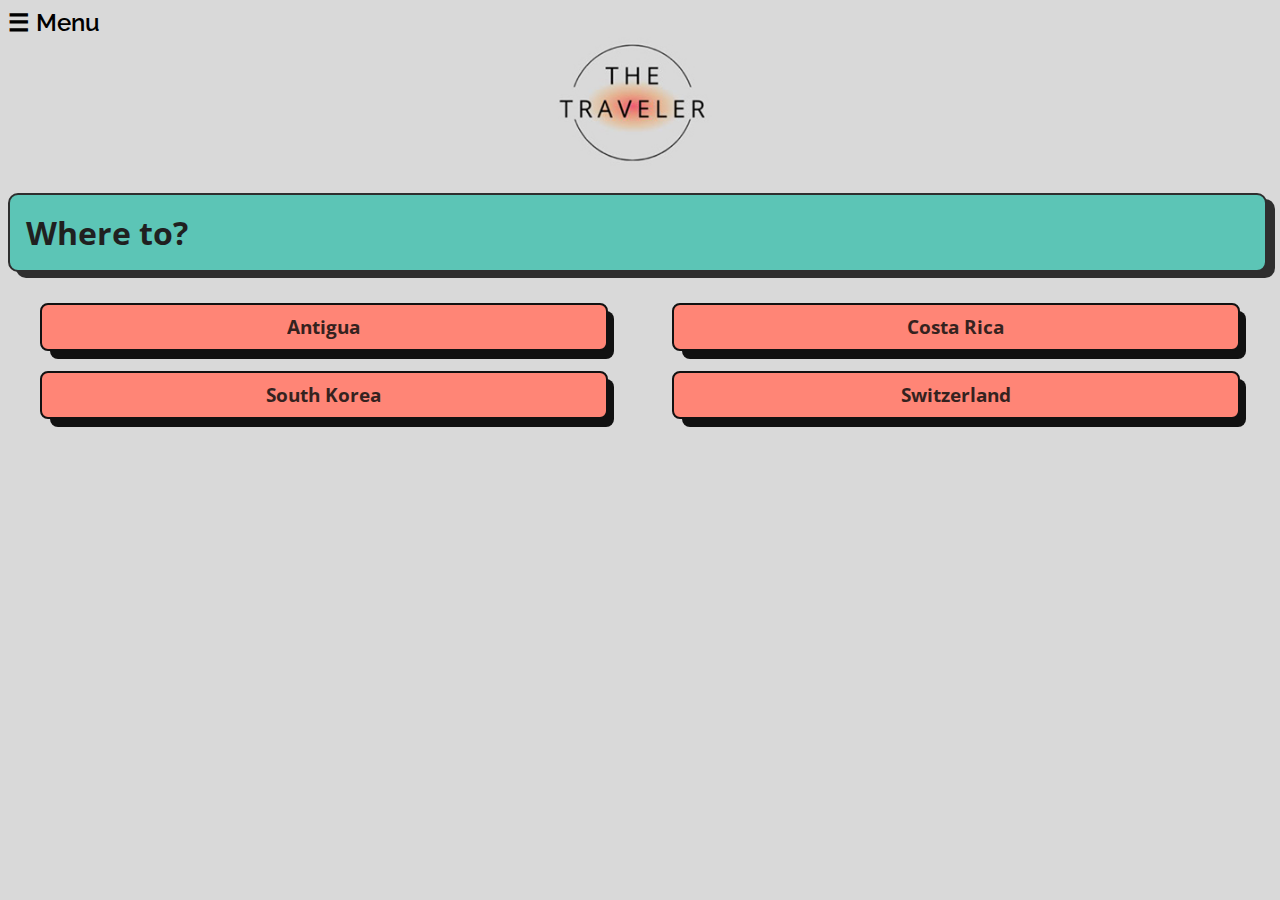
<file: index.html>
<!DOCTYPE html>
<html lang="en">
<head>
    <meta charset="UTF-8">
    <meta http-equiv="X-UA-Compatible" content="IE=edge">
    <meta name="viewport" content="width=device-width, initial-scale=1.0">
    <link rel="stylesheet" href="/styles/styles.css">
    <script src="https://ajax.googleapis.com/ajax/libs/jquery/3.5.1/jquery.min.js"></script>
    <title>Countries to Visit!</title>
</head>
<body>

        <header>
            <span id="openBtn" style="font-size:24px;cursor:pointer" onclick="openNav()">  &#9776; Menu</span>

            <!-- logo -->
            <img src="/images/logo.JPG" alt="Company name inside of an open circle." class="logo">
            <!-- navigation bar -->
            <menu id="myNav" class="navbar">
                    <a  href="javascript:void(0)" class="closebtn" onclick="closeNav()">&times;</a>
                    <a class="navlink" href="index.html">Home</a>
                    <a class="navlink" href="/pages/switzerland.html">Switzerland</a>
                    <a class="navlink" href="/pages/costa-rica.html">Costa Rica</a>
                    <a class="navlink" href="/pages/antigua.html">Antigua</a>
                    <a class="navlink" href="/pages/south-korea.html">South Korea</a>
                    <p>&#169; The Granny Mashinini Fires</p>
            </menu>
            
            <script>
                function openNav() {
                    document.getElementById("myNav").style.width = "250px"; 
                    document.getElementById("openBtn").style.display = "hidden"; 
                    document.getElementById("openBtn").style.color = "#f0f5f9";   
                }
                
                function closeNav() {
                    document.getElementById("myNav").style.width = "0";
                    document.getElementById("openBtn").style.color = "#111";
                    
                }
                </script>
        
            <!-- country image -->
           
            <!-- country name use in a headline -->
           
            <section class="countrynameContainer">
                <h1 class="countryname">Where to?</h1>
            </section>
        </header>
    
    <main class="indexmain">
        <a class="countryBtn" href="/pages/antigua.html"><h3>Antigua</h3></a>
        <a class="countryBtn" href="/pages/costa-rica.html"><h3>Costa Rica</h3></a>
        <a class="countryBtn" href="/pages/south-korea.html"><h3>South Korea</h3></a>
        <a class="countryBtn" href="/pages/switzerland.html"><h3>Switzerland</h3></a>
    
    
    </main>
    <footer>
        <!-- copyright and team info -->
    </footer>
    <script type="module" src="/scripts/functions.js"></script>

    
</body>
</html>
</file>
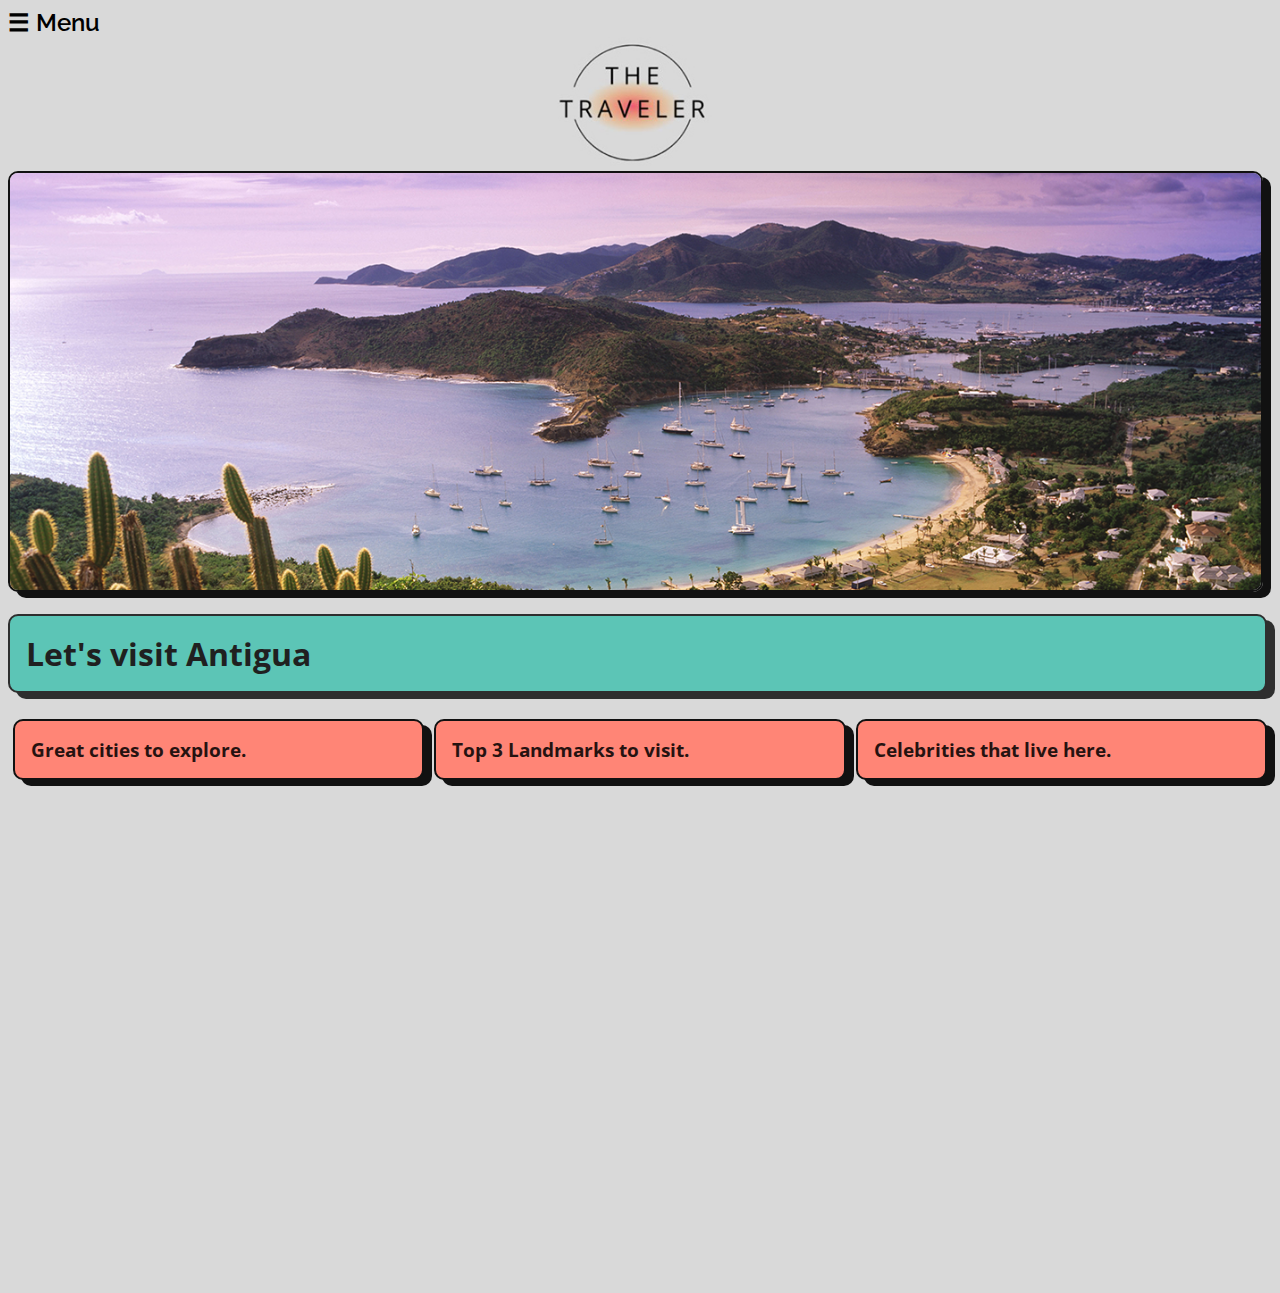
<file: pages/antigua.html>
<!DOCTYPE html>
<html lang="en">
<head>
    <meta charset="UTF-8">
    <meta http-equiv="X-UA-Compatible" content="IE=edge">
    <meta name="viewport" content="width=device-width, initial-scale=1.0">
    <link rel="stylesheet" href="/styles/styles.css">
    <title>Antigua</title>
</head>
<body>
    
        <header>

            <span id="openBtn" style="font-size:24px;cursor:pointer" onclick="openNav()">&#9776; Menu</span>
            <!-- logo -->
            <img src="/images/logo.JPG" alt="Company name inside of an open circle." class="logo">

            <img src="/images/antigua.png" class="country-img" alt="a beach with boats in the water and green hills in the background" />

            <!-- navigation bar -->
            <menu id="myNav" class="navbar">
                <a href="javascript:void(0)" class="closebtn" onclick="closeNav()">&times;</a>
                <a href="../index.html">Home</a>
                <a href="/pages/switzerland.html">Switzerland</a>
                <a href="/pages/costa-rica.html">Costa Rica</a>
                <a href="/pages/antigua.html">Antigua</a>
                <a href="/pages/south-korea.html">South Korea</a>
                <p>&#169; The Granny Mashinini Fires</p>
            </menu>
           
            <script>
                function openNav() {
                    document.getElementById("myNav").style.width = "250px"; 
                    document.getElementById("openBtn").style.display = "hidden"; 
                    document.getElementById("openBtn").style.color = "#f0f5f9";   
                }
                
                function closeNav() {
                    document.getElementById("myNav").style.width = "0";
                    document.getElementById("openBtn").style.color = "#111";
                    
                }
                </script>
        
   
        
        
        <!-- country name use in a headline -->
        <section class="countrynameContainer">
            <h1 class="countryname">Let's visit Antigua</h1>
        </section>
    </header>
    <main>
        <div>
            <!-- list of cities -->
            <section class="infobox"><h3>Great cities to explore.</h3><ul class="cities"></ul></section>
            <!-- list of landmarks -->
            <section class="infobox"><h3>Top 3 Landmarks to visit.</h3><ul class="landmarks"></ul></section>
            <!-- list of famous citizens -->
            <section class="infobox"><h3>Celebrities that live here.</h3><ul class="citizens"></ul></section>
        </div>
    </main>
    <footer>
        <!-- copyright and team info -->
        <div class="spacer"></div>
    </footer>
    <script type="module" src="../scripts/antigua/antiguamain.js"></script>
    
</body>
</html>
</file>
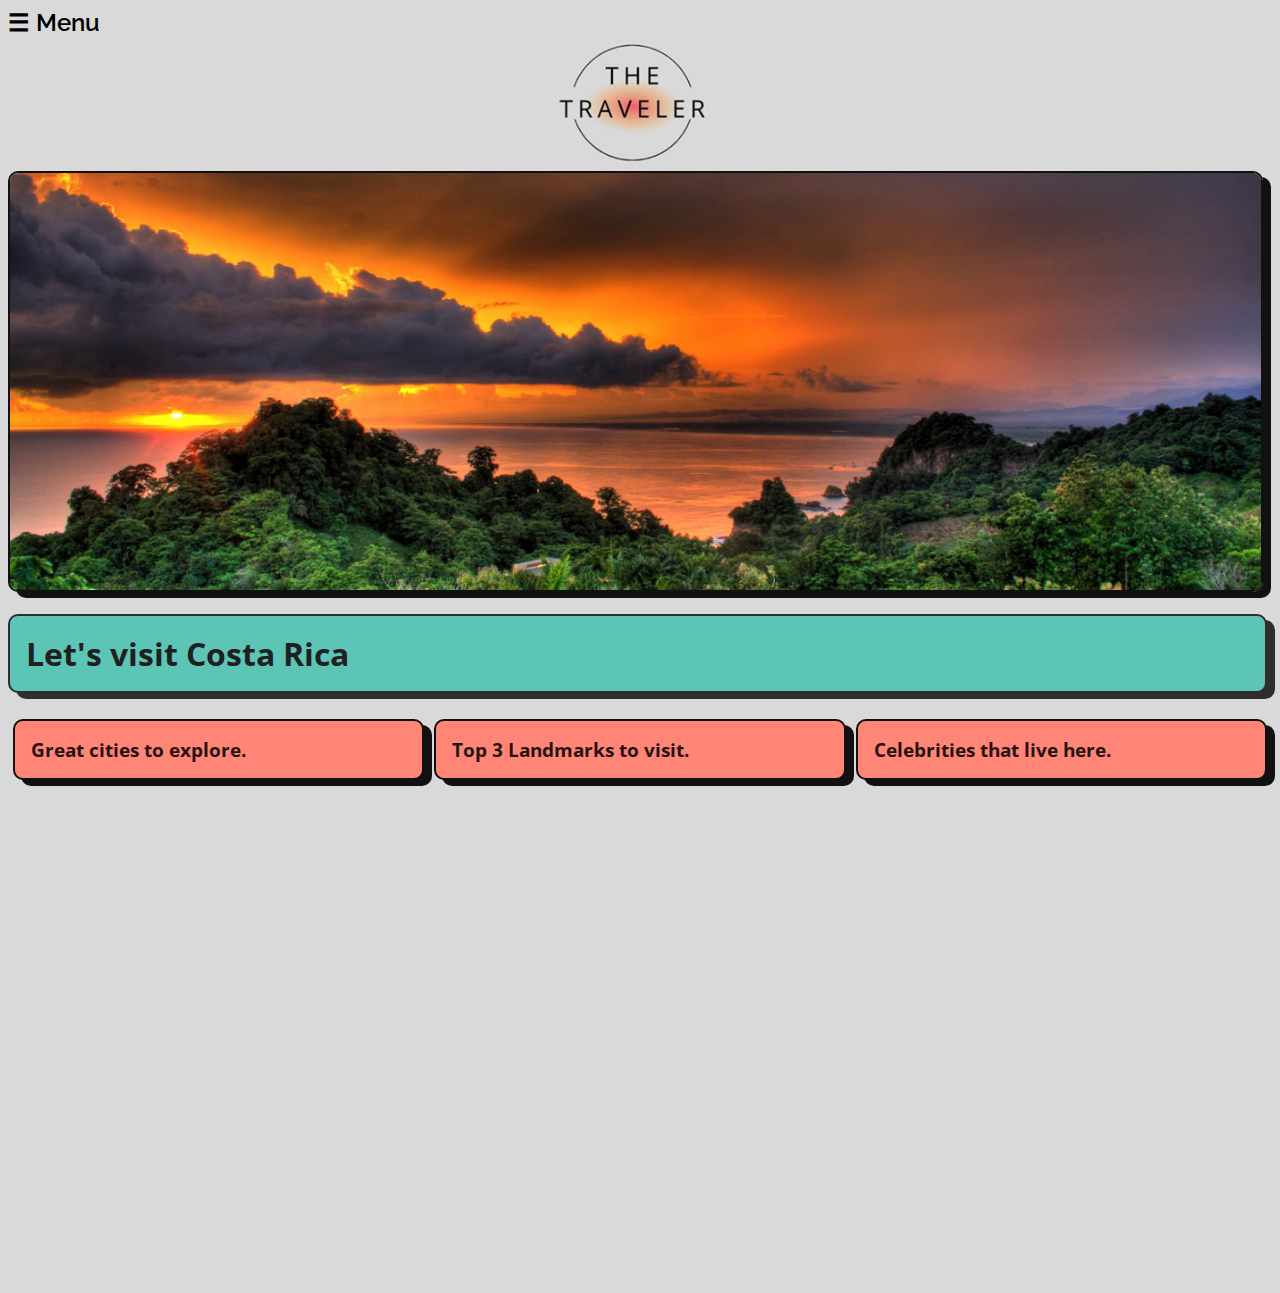
<file: pages/costa-rica.html>
<!DOCTYPE html>
<html lang="en">
<head>
    <meta charset="UTF-8">
    <meta http-equiv="X-UA-Compatible" content="IE=edge">
    <meta name="viewport" content="width=device-width, initial-scale=1.0">
    <link rel="stylesheet" href="/styles/styles.css">
    <title>Costa Rica</title>
</head>
<body>
    

        <header>

            <span id="openBtn" style="font-size:24px;cursor:pointer" onclick="openNav()">&#9776; Menu</span>
            <!-- logo -->
            <img src="/images/logo.JPG" alt="Company name inside of an open circle." class="logo">

            <img src="/images/costa-rica.png" class="country-img" alt="sun setting over the ocean with green hill in the foreground" />

            <!-- navigation bar -->
            <menu id="myNav" class="navbar">
                <a href="javascript:void(0)" class="closebtn" onclick="closeNav()">&times;</a>
                <a href="../index.html">Home</a>
                <a href="/pages/switzerland.html">Switzerland</a>
                <a href="/pages/costa-rica.html">Costa Rica</a>
                <a href="/pages/antigua.html">Antigua</a>
                <a href="/pages/south-korea.html">South Korea</a>
                <p>&#169; The Granny Mashinini Fires</p>
            </menu>
            
            <script>
                function openNav() {
                    document.getElementById("myNav").style.width = "250px"; 
                    document.getElementById("openBtn").style.display = "hidden"; 
                    document.getElementById("openBtn").style.color = "#f0f5f9";   
                }
                
                function closeNav() {
                    document.getElementById("myNav").style.width = "0";
                    document.getElementById("openBtn").style.color = "#111";
                    
                }
                </script>
        
        <!-- country name use in a headline -->
        <section class="countrynameContainer">
            <h1 class="countryname">Let's visit Costa Rica</h1>
        </section>
    </header>
    <main>
        <div>
            <!-- list of cities -->
            <section class="infobox"><h3>Great cities to explore.</h3><ul class="cities"></ul></section>
            <!-- list of landmarks -->
            <section class="infobox"><h3>Top 3 Landmarks to visit.</h3><ul class="landmarks"></ul></section>
            <!-- list of famous citizens -->
            <section class="infobox"><h3>Celebrities that live here.</h3><ul class="citizens"></ul></section>
        </div>
    </main>
    <footer>
        <!-- copyright and team info -->
        <div class="spacer"></div>
    </footer>
    <script type="module" src="../scripts/costa-rica/costaricamain.js"></script>
    
</body>
</html>
</file>
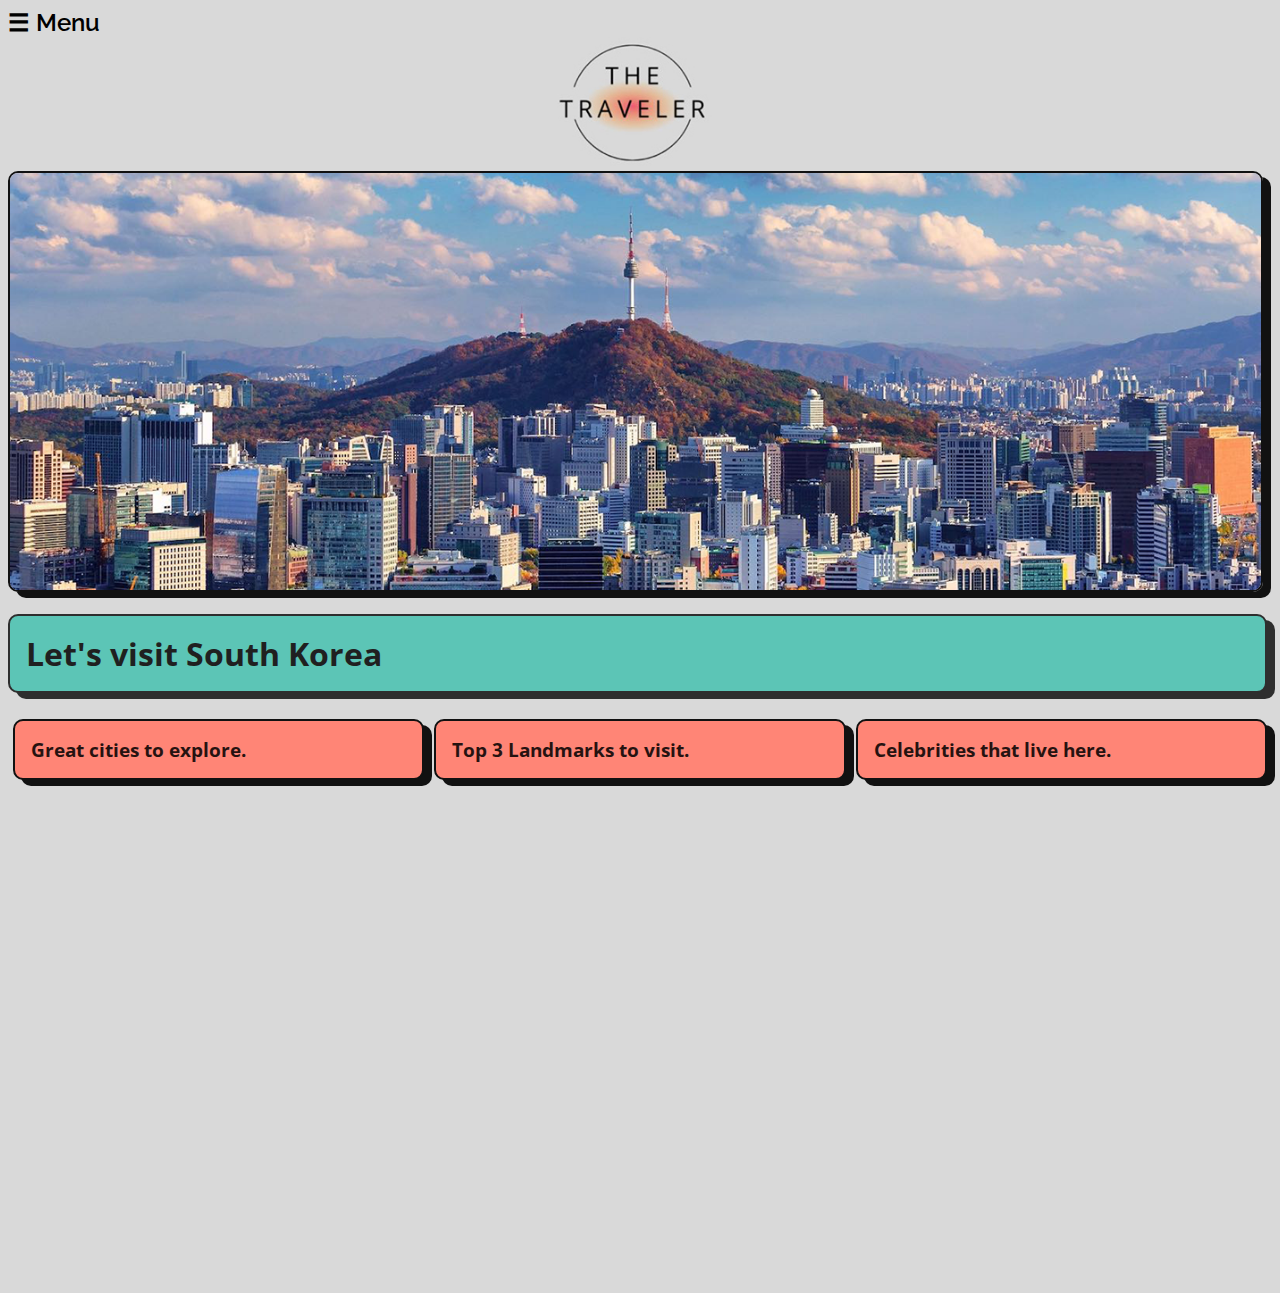
<file: pages/south-korea.html>
<!DOCTYPE html>
<html lang="en">
<head>
    <meta charset="UTF-8">
    <meta http-equiv="X-UA-Compatible" content="IE=edge">
    <meta name="viewport" content="width=device-width, initial-scale=1.0">
    <link rel="stylesheet" href="/styles/styles.css">
    <title>South Korea</title>
</head>
<body>
    

        <header>

            <span id="openBtn" style="font-size:24px;cursor:pointer" onclick="openNav()">&#9776; Menu</span>
            <!-- logo -->
            <img src="/images/logo.JPG" alt="Company name inside of an open circle." class="logo">

            <img src="/images/south-korea.png" class="country-img" alt="city skyline in the forground with hills topped by towers in the background" />
            <!-- navigation bar -->
            <menu id="myNav" class="navbar">
                <a href="javascript:void(0)" class="closebtn" onclick="closeNav()">&times;</a>
                <a href="../index.html">Home</a>
                <a href="/pages/switzerland.html">Switzerland</a>
                <a href="/pages/costa-rica.html">Costa Rica</a>
                <a href="/pages/antigua.html">Antigua</a>
                <a href="/pages/south-korea.html">South Korea</a>
                <p>&#169; The Granny Mashinini Fires</p>
            </menu>
           
            <script>
                function openNav() {
                    document.getElementById("myNav").style.width = "250px"; 
                    document.getElementById("openBtn").style.display = "hidden"; 
                    document.getElementById("openBtn").style.color = "#f0f5f9";   
                }
                
                function closeNav() {
                    document.getElementById("myNav").style.width = "0";
                    document.getElementById("openBtn").style.color = "#111";
                    
                }
                </script>

        <!-- country name use in a headline -->
        <section class="countrynameContainer">
            <h1 class="countryname">Let's visit South Korea</h1>
        </section>
    </header>
    <main>
        <div>
            <!-- list of cities -->
            <section class="infobox"><h3>Great cities to explore.</h3><ul class="cities"></ul></section>
            <!-- list of landmarks -->
            <section class="infobox"><h3>Top 3 Landmarks to visit.</h3><ul class="landmarks"></ul></section>
            <!-- list of famous citizens -->
            <section class="infobox"><h3>Celebrities that live here.</h3><ul class="citizens"></ul></section>
        </div>
    </main>
    <footer>
        <!-- copyright and team info -->
        <div class="spacer"></div>
    </footer>
    <script type="module" src="../scripts/south-korea/southkoreamain.js"></script>
    
</body>
</html>
</file>
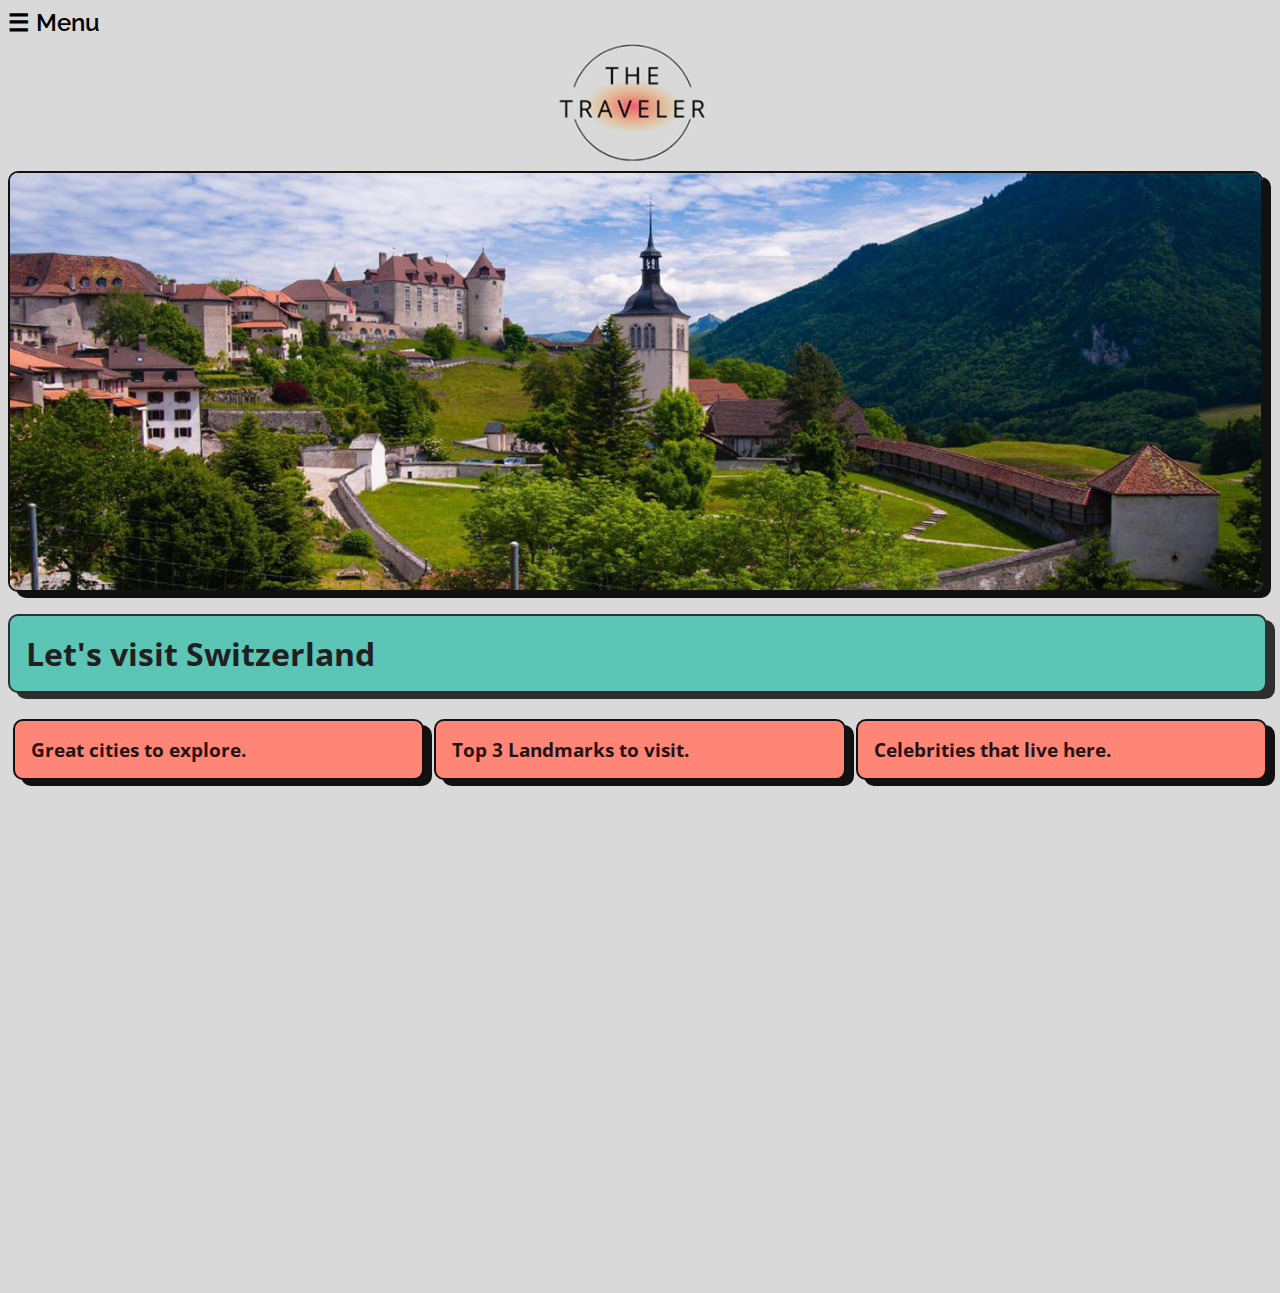
<file: pages/switzerland.html>
<!DOCTYPE html>
<html lang="en">
<head>
    <meta charset="UTF-8">
    <meta http-equiv="X-UA-Compatible" content="IE=edge">
    <meta name="viewport" content="width=device-width, initial-scale=1.0">
    <link rel="stylesheet" href="/styles/styles.css">
    <title>Switzerland</title>
</head>
<body>
        <header>
            <span id="openBtn" style="font-size:24px;cursor:pointer" onclick="openNav()">&#9776; Menu</span>
            <!-- logo -->
            <img src="/images/logo.JPG" alt="Company name inside of an open circle." class="logo">

            <img src="/images/switzerland.png" class="country-img" alt="swiss" />
            <!-- navigation bar -->
            <menu id="myNav" class="navbar">
                <a href="javascript:void(0)" class="closebtn" onclick="closeNav()">&times;</a>
                <a href="../index.html">Home</a>
                <a href="/pages/switzerland.html">Switzerland</a>
                <a href="/pages/costa-rica.html">Costa Rica</a>
                <a href="/pages/antigua.html">Antigua</a>
                <a href="/pages/south-korea.html">South Korea</a>
                <p>&#169; The Granny Mashinini Fires</p>
             </menu>
            
            <script>
                function openNav() {
                    document.getElementById("myNav").style.width = "250px"; 
                    document.getElementById("openBtn").style.display = "hidden"; 
                    document.getElementById("openBtn").style.color = "#f0f5f9";   
                }
                
                function closeNav() {
                    document.getElementById("myNav").style.width = "0";
                    document.getElementById("openBtn").style.color = "#111";
                }
                </script>
            
            <section class="countrynameContainer">
                <h1 class="countryname">Let's visit Switzerland</h1>
            </section>
            </header>
    <main>
        <div>
            <!-- list of cities -->
            <section class="infobox"><h3>Great cities to explore.</h3><ul class="cities"></ul></section>
            <!-- list of landmarks -->
            <section class="infobox"><h3>Top 3 Landmarks to visit.</h3><ul class="landmarks"></ul></section>
            <!-- list of famous citizens -->
            <section class="infobox"><h3>Celebrities that live here.</h3><ul class="citizens"></ul></section>
        </div>
    </main>
    <footer>
        <div class="spacer"></div>
    </footer>
    <script type="module" src="../scripts/switzerland/switzerlandmain.js"></script>
    
</body>
</html>
</file>
<file: styles/styles.css>
/* 
#0084F8 -b200 - blue
#001b36 - d400 - dark blue
#ffffff - white - white
#58c2f1 - b100 - light blue
#ff8576 - r100 - salmon
#47c2b1 - g100 - pastel green
#f0f5f9 - d100 - eggshell
#c9d6df - d200 - light grey
#52616b - d300 - dark grey

Tints: mix base color with white. Increments of 10% opacity

Shades: mix base color with black. Increments of 10% opacity
*/
@import url('https://fonts.googleapis.com/css2?family=Open+Sans&family=Raleway&display=swap');

header {
    max-width: 99%;
    display: flex;
    flex-direction: column;
    justify-content: center;
}

body {
    font-family: 'Raleway', sans-serif;
    background-color: #d9d9d9;
}

h1, h3 {
    font-family: 'Open Sans', sans-serif;
    opacity: 85%;
}
h1 {
    border: 2px solid #111;
    box-shadow: 8px 6px 0px #111;
}

h3 {
    margin: 5px;
}

p {
    line-height: 125%;
}

a {
    color: #52616b;
    font-weight: bold;
}

.country-img {
    width: 100%;
    border: 2px solid #111;
    box-shadow: 8px 6px 0px #111;
    border-radius: 10px;
}

.cities {
    /* background-color: #FF8576; */
    width: 85%;
}

.landmarks {
    /* background-color: #ff8576; */
    width: 85%;
}

.citizens {
    /* background-color: #ff8576; */
    width: 85%;
}

menu{
    height: 100%;
    width: 0;
    position: fixed;
    z-index: 1;
    top: 0;
    left: 0;
    background-color: #58c2f1;
    overflow-x: hidden;
    transition: 0.5s;
    padding-top: 60px;
    list-style-type: none;
    margin-left: -50px;
    opacity: 95%;
    border-radius: 10px;
}

menu a{
    padding: 8px 8px 8px 32px;
    text-decoration: none;
    font-size: 21px;
    color: #818181;
    display: block;
    transition: 0.3s;
}

menu a:hover {
    color: #f0f5f9;
}

menu a:active {
    color:#47c2b1;
}

menu .closebtn {
    position: absolute;
    top: 0;
    right: 25px;
    font-size: 36px;
    margin-left: 50px;
}

span {
    display: flex;
    width: 100px;
    font-weight: 600;
}


menu p {
    color: #818181;
    font-size: small;
    padding-left:30px;
    margin-top: 50px;
}    

ul li {
    list-style-type: circle;
    flex-wrap: wrap;
}
  
ul {
    display: flex;
    flex-direction: column;
}

div{
    display: flex;
    flex-direction: row;
}

.countrynameContainer {
    max-width: 100%;
}

.countryname {
    background-color: #47c2b1;
    padding: .5em 0 .5em .5em;
    border-radius: 10px;
    margin-right: .5em;
    width: 99%;
}

.logo {
    width: 100%;
}

.country-img {
    width: 100%;
}

.infobox {
    background-color: #FF8576;
    margin: 5px;
    padding: 11px;
    width: 32%;
    min-width: 50px;
    flex-wrap: wrap;
    border: 2px solid #111;
    box-shadow: 8px 6px 0px #111;
    border-radius: 10px;
    position: static;
    display: flex;
    flex-direction: column;
    height: 35px;
    transition: 0.5s;
}

.infobox ul {
    color: black;
    overflow: hidden;
    ;
}

.infobox:hover {
    height: fit-content; 
    transition: 0.5s;
}

.infobox ul:hover {
    color: #111;
    
}

.countryBtn {
  align-items: center;
  background-color: #FF8576;
  border: 2px solid #111;
  border-radius: 8px;
  box-sizing: border-box;
  color: #111;
  cursor: pointer;
  display: flex;
  font-family: Inter,sans-serif;
  flex-direction: row;
  font-size: 16px;
  height: 48px;
  justify-content: center;
  line-height: 24px;
  max-width: 100%;
  min-width: 45%;
  padding: 25px;
  position: relative;
  text-align: center;
  text-decoration: none;
  user-select: none;
  -webkit-user-select: none;
  touch-action: manipulation;
  margin: 10px;
}

.countryBtn:after {
  background-color: #111;
  border-radius: 8px;
  content: "";
  display: block;
  height: 48px;
  left: 0;
  width: 100%;
  position: absolute;
  top: -2px;
  transform: translate(8px, 8px);
  transition: transform .2s ease-out;
  z-index: -1;
}

.countryBtn:hover:after {
  transform: translate(0, 0);
}

.countryBtn:active {
  background-color: #FF8576;
  outline: 0;
}

.countryBtn:hover {
  outline: 0;
}

@media (min-width: 768px) {
  .countryBtn {
    padding: 0 40px;
  }
}

.indexmain {
    display: flex;
    justify-content: space-around;
    flex-wrap: wrap;
}

.spacer {
    height: 500px;
}
</file>
